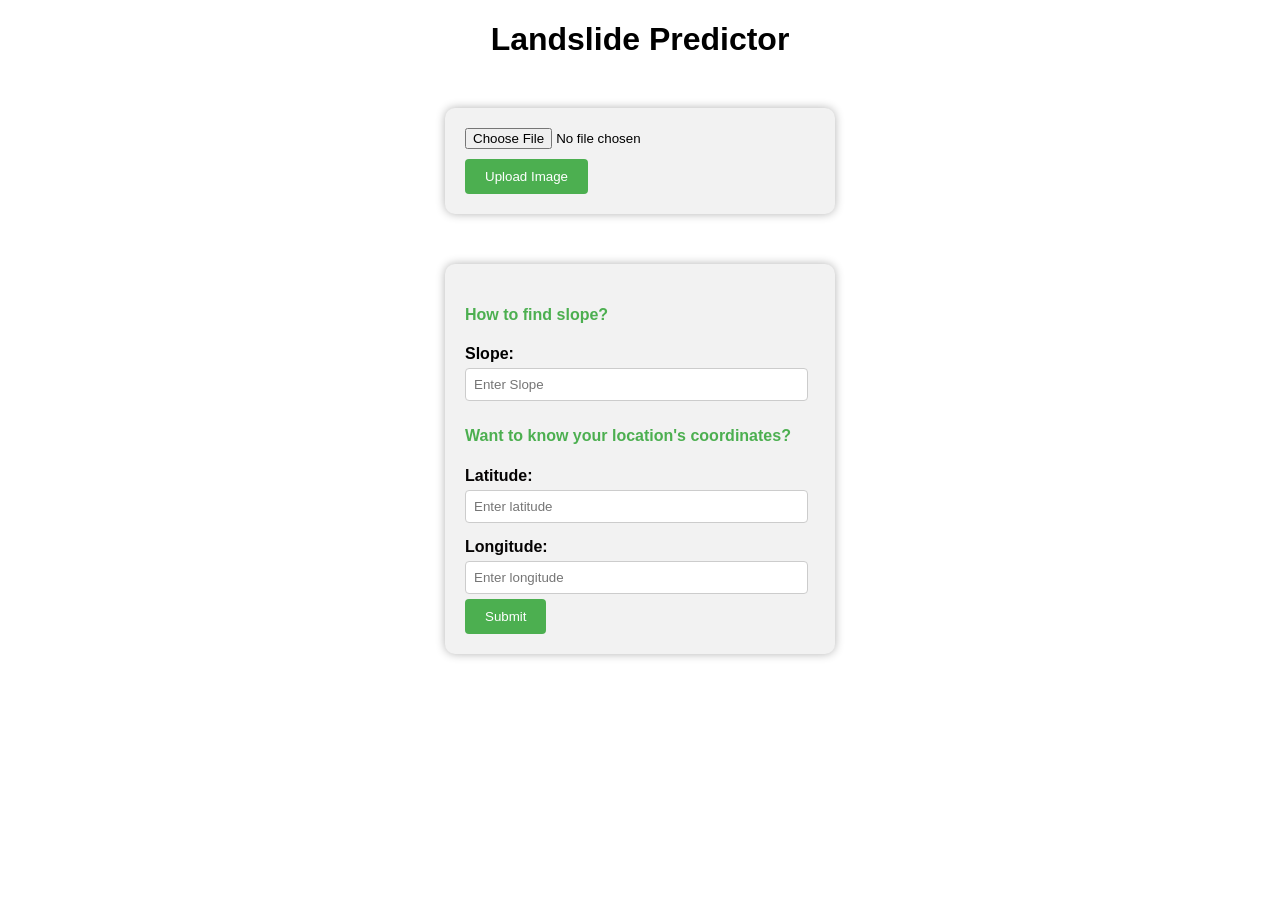
<file: prediction.html>
<!DOCTYPE html>
<html>
<head>
    <title>Landslide Predictor</title>

<style>
    /* Body and Header Styles */
body {
font-family: Arial, sans-serif;
background-image: url(https://upload.wikimedia.org/wikipedia/commons/b/b2/Landslide_in_Cusco%2C_Peru_-_2018.jpg);
background-size: cover;
margin: 0;
padding: 0;
}

h1 {
    text-align: center;
}

/* Form Styles */
form {
    max-width: 350px;
      margin: auto;
      margin-top: 50px;
      padding: 20px;
      position: center;
      background-color: #f2f2f2;
      border-radius: 10px;
      box-shadow: 0 0 10px rgba(0, 0, 0, 0.3);
}

input[type="file"] {
width: 325px;
margin-bottom: 10px;
}

label {
display: block;
font-weight: bold;
margin-top: 10px;
}

input[type="number"] {
width: 325px;
padding: 8px;
margin: 5px 0;
border: 1px solid #ccc;
border-radius: 4px;
}

/* Button Style */
input[type="submit"] {
background-color: #4CAF50;
color: white;
padding: 10px 20px;
border: none;
border-radius: 4px;
cursor: pointer;
}

/* Links and Clickable Text */
a {
color: #4CAF50;
text-decoration: none;
}

a:hover {
text-decoration: underline;
}

.clickable-text {
cursor: pointer;
}

/* Iframe Styles */
iframe {
display: none;
}

/* Result Styles */
#result {
margin-top: 10px;
text-align: center;
font-weight: bold;
color: #007BFF;
}

</style>
</head>
<body>
    <h1>Landslide Predictor</h1>
    <form action="/upload" method="post" enctype="multipart/form-data" target="upload_target">
        <input type="file" name="image" accept="image/*">
        <input type="submit" value="Upload Image">
    </form>
    <iframe name="upload_target" style="display:none;"></iframe>
    <div id="result"></div>

    <script>
        function handleUploadResponse(response) {
            var resultDiv = document.getElementById('result');
            resultDiv.innerHTML = response;
        }
    </script>
    <form method="post" action="/process">
        <H4><a href="https://support.apple.com/en-in/guide/iphone/iphbd435673d/ios">How to find slope?</a></H4>
        <label for="slope">Slope:</label>
        <input type="number" name="slope" id="slope" placeholder="Enter Slope" step="any"><br>
        <div style="color: rgb(6, 4, 4);">
            <div class="clickable-text" onclick="fun()">
                <h4 class="text"><B></h4><a href="#">Want to know your location's coordinates?</a></B></h4>
        
            <style>
                .clickable-text {
                    cursor: pointer;
                }
            </style>
            <h4 id="ans" style="color: rgb(16, 16, 6);"></h4>
        
            <script src="index.js"></script>
        <label for="latitude">Latitude:</label>
        <input type="number" name="latitude" id="latitude" placeholder="Enter latitude" step="any"><br>
        <label for="longitude">Longitude:</label>
        <input type="number" name="longitude" id="longitude" placeholder="Enter longitude" step="any"><br>
        <input type="submit" value="Submit">
    </form>
</body>
</html>
</file>
